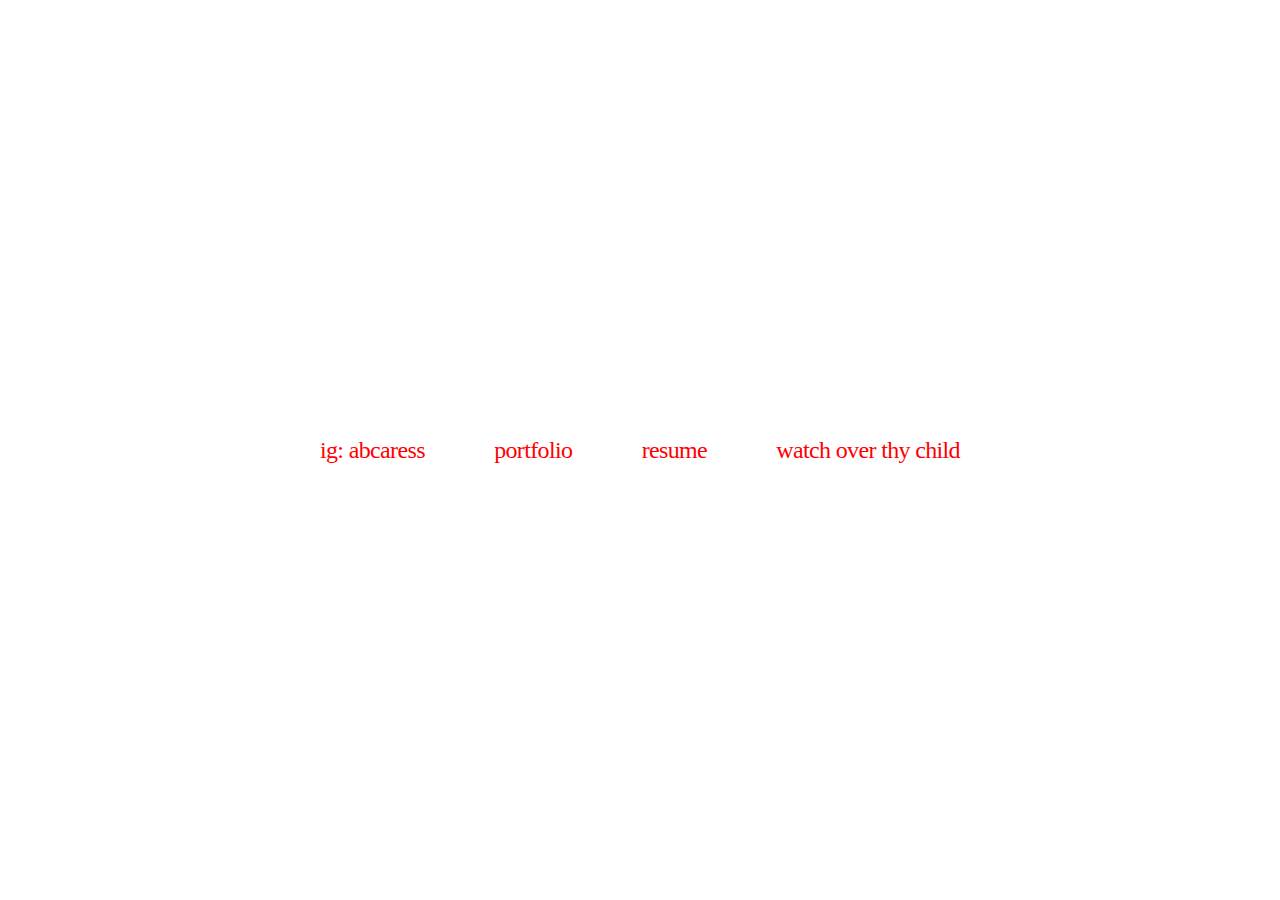
<file: landing.html>
<!doctype html>
<html>

<!--
cảm ơn to everyone who's helped me throughout the years.
-->

<head>
  <link rel="stylesheet" href="landing.css">
  <title>
    Andrew Caress
  </title>
  <meta charset="utf-8">
  <meta name="viewport" content="width=device-width,initial-scale=1.0">
</head>

<body>
<div class="container">
  <div class="nav">
    <a href="https://www.instagram.com/abcaress/" target="_blank"> ig: abcaress </a>
    <a href="index.html"> portfolio </a>
    <a href="AndyCaress_CV.pdf" target="_blank"> resume </a>
    <a href="https://www.shopgalaxy.com/wotc/profile" target="_blank"> watch over thy child </a>
  </div>
  </div>

</body>

</html>
</file>
<file: landing.css>
* {
  box-sizing: border-box;
  -moz-box-sizing: border-box;
  -webkit-box-sizing: border-box;
}

body {
  overflow: hidden;
  margin: auto;
}

.container {
  width: 100vw;
  position: absolute;
  transform: translate(-50%, -50%);
  top: 50%;
  left: 50%;
}

.nav {
  text-align: center;
  display: flex;
  justify-content: space-between;
  max-width: 50%;
  margin: auto;
}

a {
  font-size: 24px;
  font-family: serif;
  color: red;
  text-decoration: none;
  letter-spacing: -.65px;
}

a:hover {
  color: blue;
  font-style: italic;
  cursor: help;
}

@media screen and (max-width: 800px) {


}
</file>
